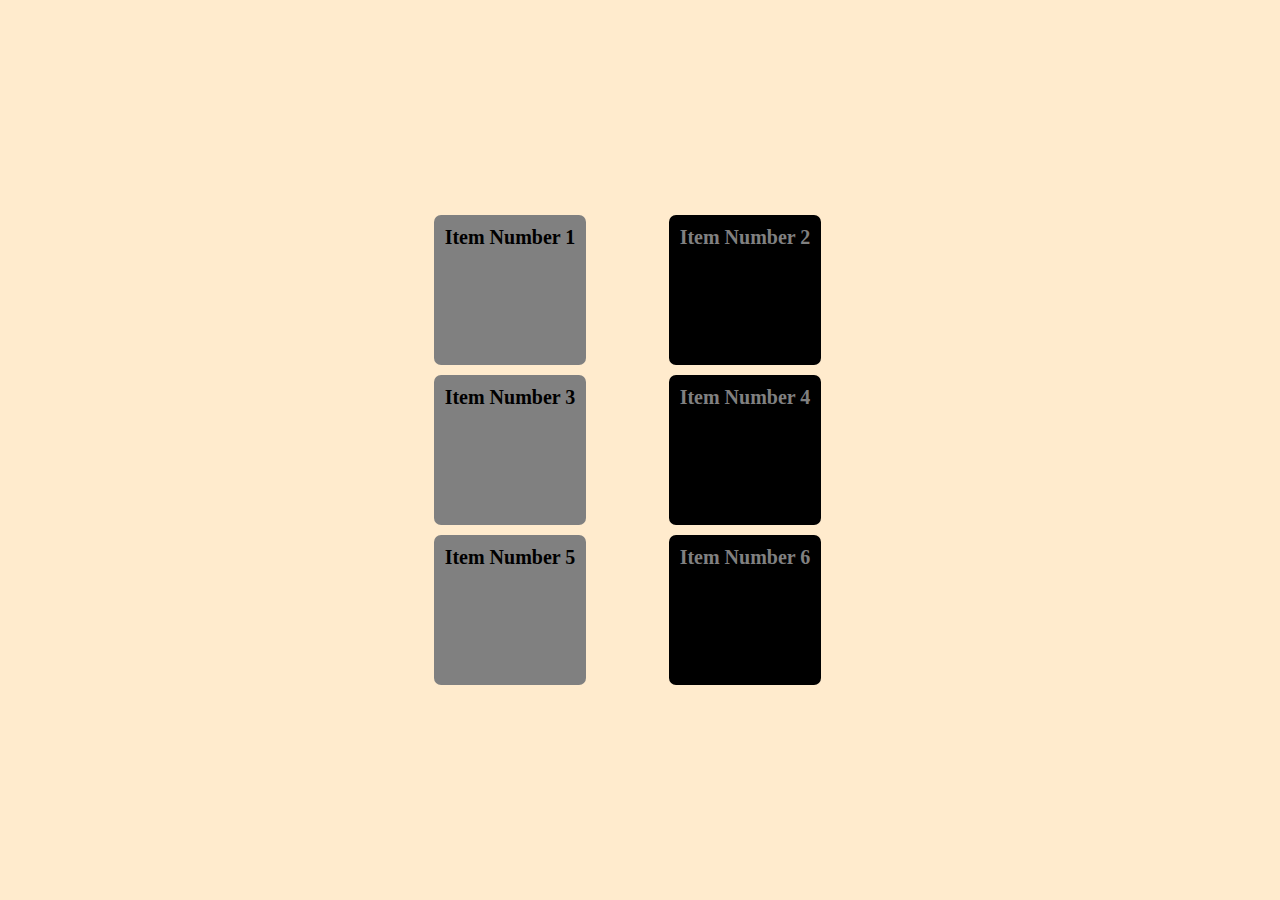
<file: index.html>
<!DOCTYPE html>
<html lang="en">
<head>
    <meta charset="UTF-8">
    <meta http-equiv="X-UA-Compatible" content="IE=edge">
    <meta name="viewport" content="width=device-width, initial-scale=1.0">
    <link rel="stylesheet" href="./assets/css/background-style.css">
    <link rel="stylesheet" href="./assets/css/grid-style.css">
    <title>Document</title>
</head>
<body>
    <div class="container">
        <div class="grid-item grid-item-1">Item Number 1</div>
        <div class="grid-item grid-item-2">Item Number 2</div>
        <div class="grid-item grid-item-3">Item Number 3</div>
        <div class="grid-item grid-item-4">Item Number 4</div>
        <div class="grid-item grid-item-5">Item Number 5</div>
        <div class="grid-item grid-item-6">Item Number 6</div>
    </div>
</body>
</html>
</file>
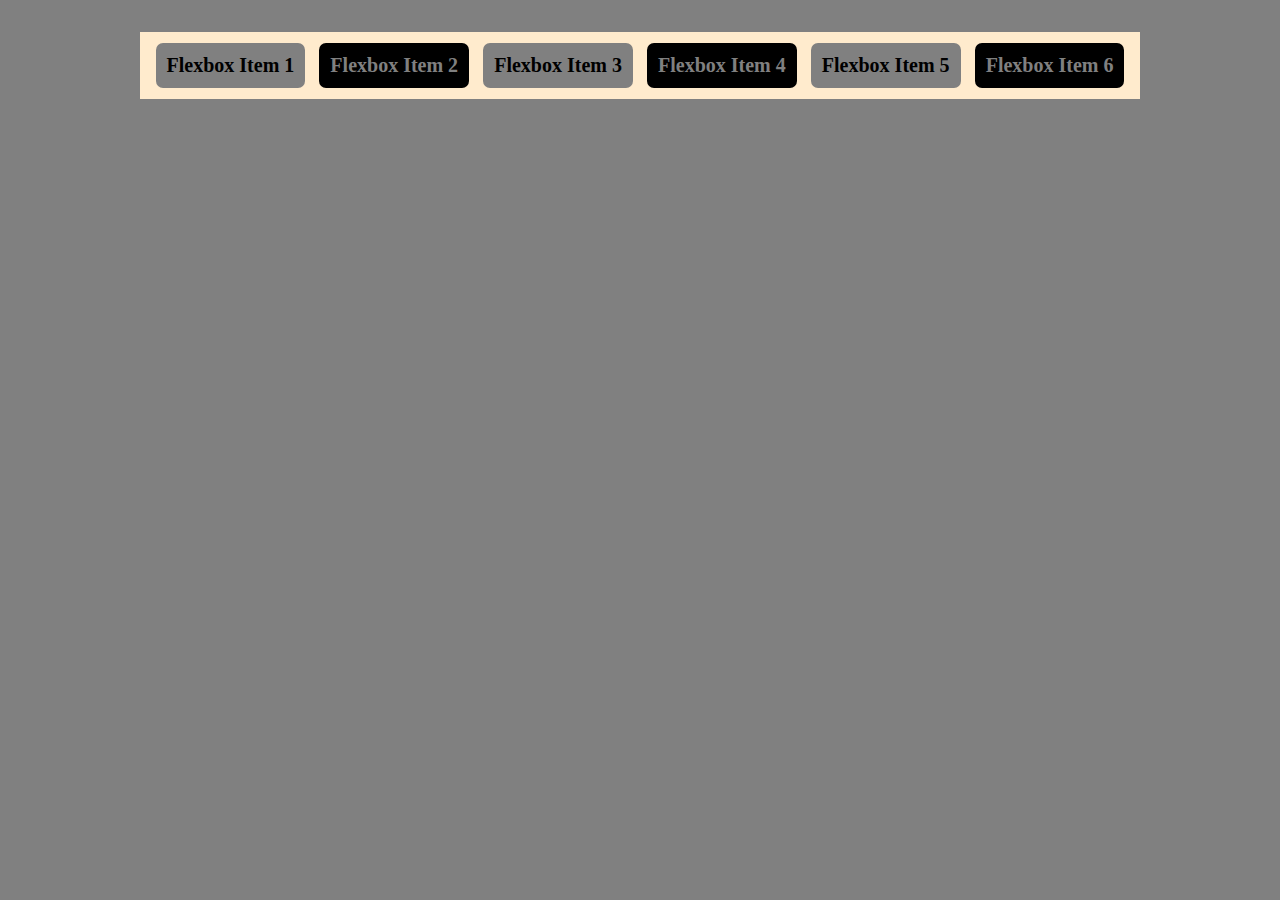
<file: flebox.html>
<!DOCTYPE html>
<html lang="en">
<head>
    <meta charset="UTF-8">
    <meta http-equiv="X-UA-Compatible" content="IE=edge">
    <meta name="viewport" content="width=device-width, initial-scale=1.0">
    <link rel="stylesheet" href="./assets/css/flexbox-style.css">
    <link rel="stylesheet" href="./assets/css/background-style.css">
    <title>Document</title>
</head>
<body>
    <div class="container">
        <div class="flexbox-item flexbox-item-1">Flexbox Item 1</div>
        <div class="flexbox-item flexbox-item-2">Flexbox Item 2</div>
        <div class="flexbox-item flexbox-item-3">Flexbox Item 3</div>
        <div class="flexbox-item flexbox-item-4">Flexbox Item 4</div>
        <div class="flexbox-item flexbox-item-5">Flexbox Item 5</div>
        <div class="flexbox-item flexbox-item-6">Flexbox Item 6</div>
    </div>
</body>
</html>
</file>
<file: assets/css/background-style.css>
* {
	box-sizing: border-box;
	margin: 0;
	padding: 0;
}
:root {
	--light: grey;
	--dark: black;
}
.container {
	background-color: #ffb;
}
.grid-item {
	border-radius: 7px;
	color: #eee;
	font: 700 20px 'Open Sans';
	padding: 11px;
}
.grid-item:nth-child(even) {
	background-color: var(--dark);
	color: var(--light);
}
.grid-item:nth-child(odd) {
	background-color: var(--light);
	color: var(--dark);
}
body{
    background-color:grey;
}

.container{
    background-color:blanchedalmond;
}
.flexbox-item {
	border-radius: 7px;
	color: #eee;
	font: 700 20px 'Open Sans';
	padding: 11px;
}
.flexbox-item:nth-child(even) {
	background-color: var(--dark);
	color: var(--light);
}
.flexbox-item:nth-child(odd) {
	background-color: var(--light);
	color: var(--dark);
}
</file>
<file: assets/css/grid-style.css>
/* .container { 
    display: grid;
    grid-template-columns: repeat(2,1fr);
    grid-auto-rows: minmax(150px, auto);
    gap:50px;
    /* grid-template-areas: 
        "header header"
        "sidebar content"
        "sidebar content";
} */
.container{
    display:grid;
    grid-template-columns: 200px 250px;
    grid-auto-rows: minmax(150px, auto);
    grid-gap: 10px;
    justify-content: center;
    justify-items: center;
    align-content: center;
    height: 100vh;
}

/* .grid-item-1{ 
    grid-column: 1;
}
.grid-item-2{
    grid-row-start: 2;
    grid-row-end: 6;
}
.grid-item-3{
    grid-row-start: 2;
    grid-row-end: 4;
}
.grid-item-6{
    grid-row-start: 1;
    grid-row-end: 3;
}
/*
.grid-item-1{
    grid-area: header;
} 
.grid-item-2{
    grid-area: sidebar;
}
.grid-item-3{
    grid-area: content;
}
</file>
<file: assets/css/flexbox-style.css>
.container{
    display: flex;
    flex-direction: row;
    flex-wrap:wrap;
    margin: 2rem auto;
    padding: 11px;
    max-width: 1000px;
    justify-content: space-around;
}
.flexbox-item{
    margin-left: 5px;
    padding: 11px;
}
.flexbox-item:first-child{
margin:0;
}
/* .flexbox-item-4{
    order: -2
}
.flexbox-item-3{
    order: -1
} */
</file>
